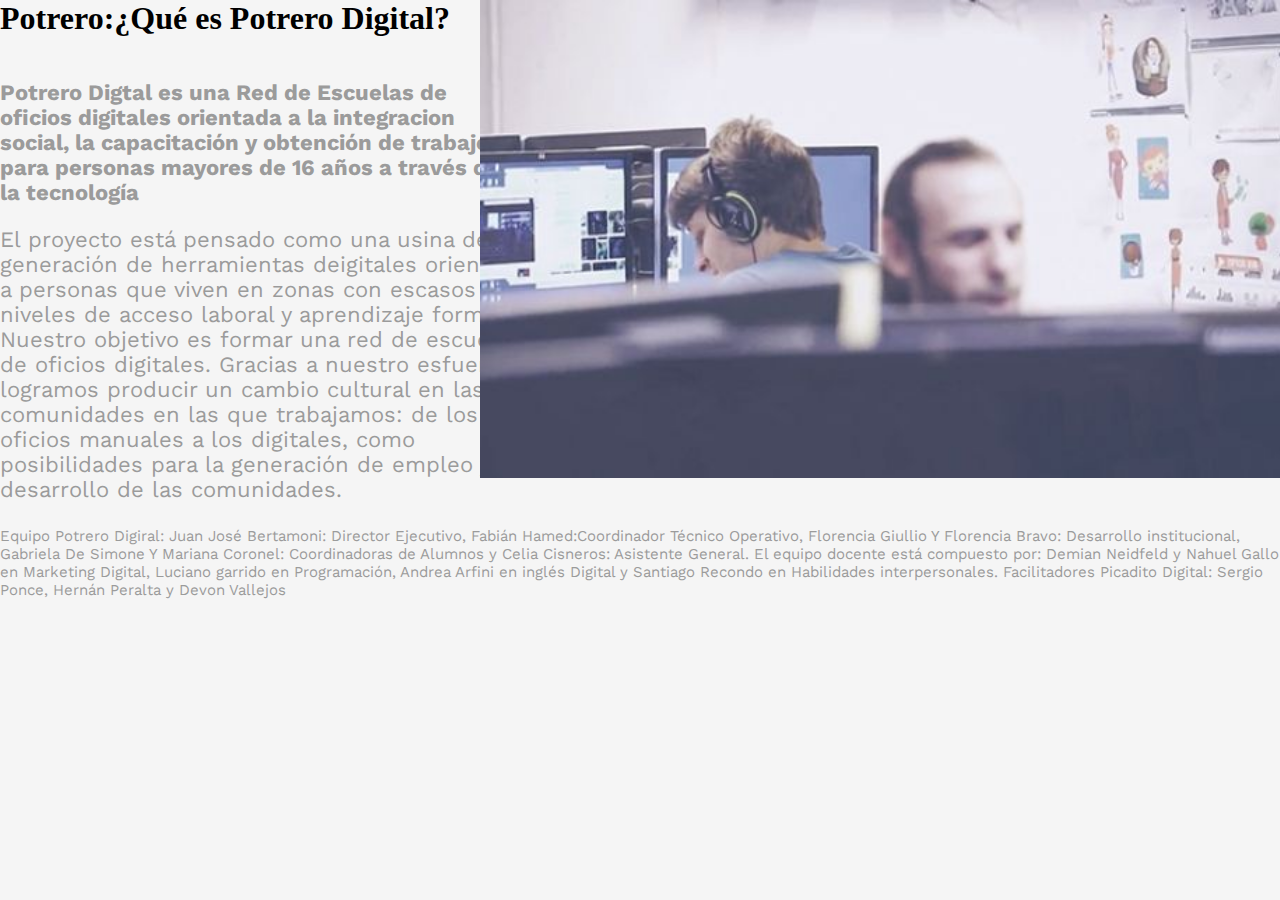
<file: Tarea 5/index.html>
<!DOCTYPE html>
<html lang="en" dir="ltr">
  <head>
    <meta charset="utf-8">
    <link rel="stylesheet" href="./css/master.css">
    <link rel="preconnect" href="https://fonts.googleapis.com">
    <link rel="preconnect" href="https://fonts.gstatic.com" crossorigin>
    <link href="https://fonts.googleapis.com/css2?family=Crimson+Text&family=Work+Sans:ital,wght@1,300&display=swap" rel="stylesheet">


    <title></title>
  </head>

  <body>
    <h1 class="titulo"><b>Potrero:¿Qué es Potrero Digital?</b></h1>
    <p class="subtitulo"><b>Potrero Digtal es una Red de Escuelas de oficios digitales orientada a la integracion social, la capacitación y obtención de trabajo para personas mayores de 16 años a través de la tecnología</b></p>
    <p class="parrafo">El proyecto está pensado como una usina de generación de herramientas deigitales orientadas a personas que viven en zonas con escasos niveles de acceso laboral y aprendizaje formal. Nuestro objetivo es formar una red de escuelas de oficios digitales. Gracias a nuestro esfuerzo, logramos producir un cambio cultural en las comunidades en las que trabajamos: de los oficios manuales a los digitales, como posibilidades para la generación de empleo y el desarrollo de las comunidades.</p>
    <img class="imagen" src="potrero.jpeg" alt="imagen">
    <footer class="creditos">Equipo Potrero Digiral: Juan José Bertamoni: Director Ejecutivo, Fabián Hamed:Coordinador Técnico Operativo, Florencia Giullio Y Florencia Bravo: Desarrollo institucional, Gabriela De Simone Y Mariana Coronel: Coordinadoras de Alumnos y Celia Cisneros: Asistente General. El equipo docente está compuesto por: Demian Neidfeld y Nahuel Gallo en Marketing Digital, Luciano garrido en Programación, Andrea Arfini en inglés Digital y Santiago Recondo en Habilidades interpersonales. Facilitadores Picadito Digital: Sergio Ponce, Hernán Peralta y Devon Vallejos</footer>
 </body>
</html>
</file>
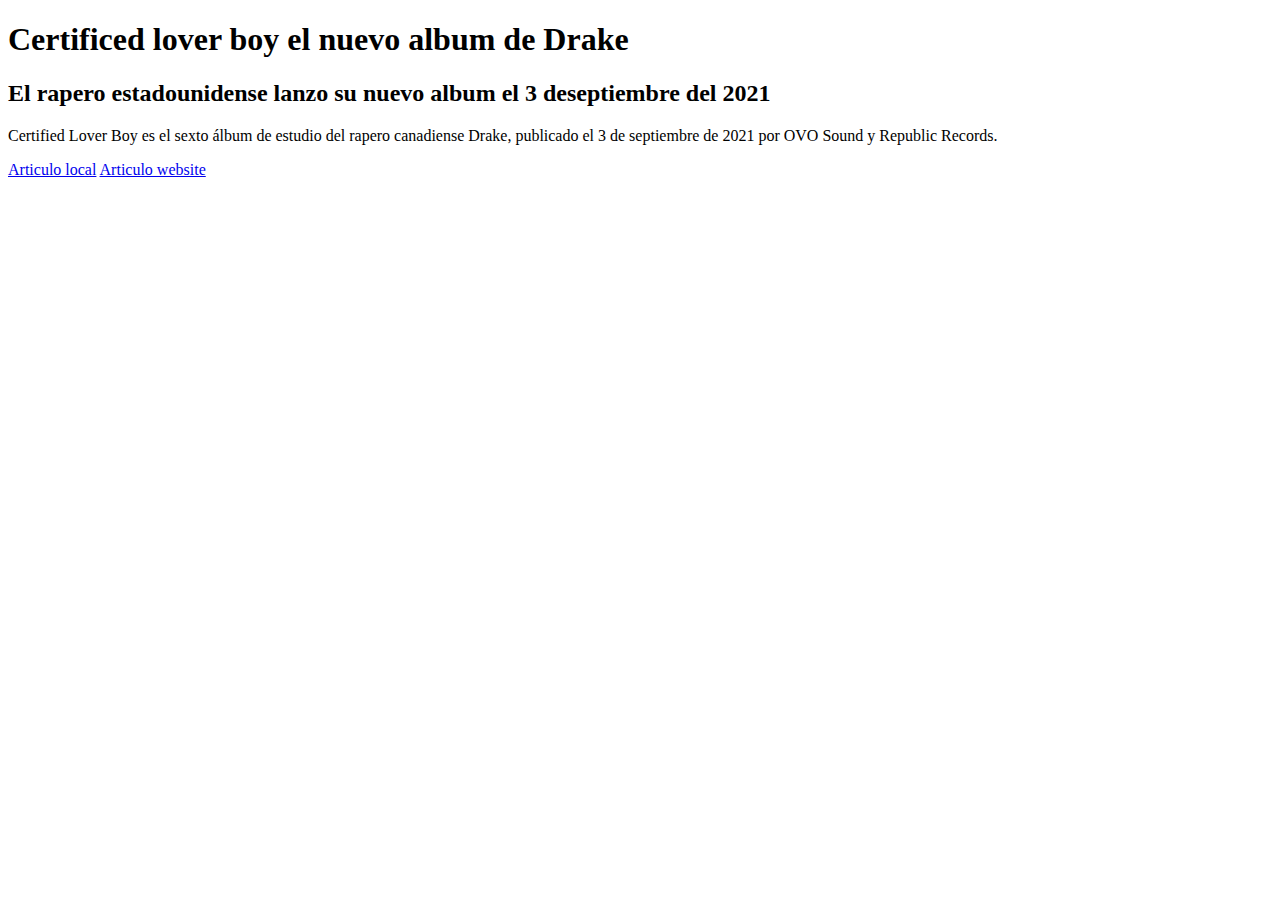
<file: tarea1/index.html>
<!DOCTYPE html>
<html lang="en" dir="ltr">
  <head>
    <meta charset="utf-8">
    <title>CBL</title>
     <h1> Certificed lover boy el nuevo album de Drake</h1>
     <h2>El rapero estadounidense lanzo su nuevo album el 3 deseptiembre del 2021 </h2>
    <p> Certified Lover Boy es el sexto álbum de estudio del rapero canadiense Drake, publicado el 3 de septiembre de 2021 por OVO Sound y Republic Records. </p>
  </head>
  <body>
  <a href="./artc/articulo.html">Articulo local</a>
  <a href="https://tn.com.ar/musica/noticias/2021/09/03/drake-saco-su-nuevo-disco-certified-lover-boy-acredito-a-los-beatles-en-un-tema-y-causo-polemica-por-la-tapa/">Articulo website</a>
  </body>
</html>
</file>
<file: Tarea 5/css/master.css>
/*
  Selector{
  propiedad:valor;
}
*/
 html{
   background-color:#f5f5f5
 }
body{
  margin:0;
}

.titulo{
  margin-top: 0px;

}

.subtitulo{
height: 100px;
width: 500px;
font-family: 'Work Sans', sans-serif;
display: inline-block;
font-size: 22px;
margin-bottom: 0px;
color: #9b9b9b
}

.parrafo{
  height: 220px;
  width: 550px;
  padding-top: 1px;
  font-size: 22px;
  font-family: 'Work Sans', sans-serif;
  color: #9b9b9b
}

.imagen{
  position: absolute; top: 0px; right: -50px;
  width: 850px;
}

.creditos{
    margin-top: 80px;
    font-size: 15px;
    font-family: 'Work Sans', sans-serif;
    color: #9b9b9b
}
</file>
